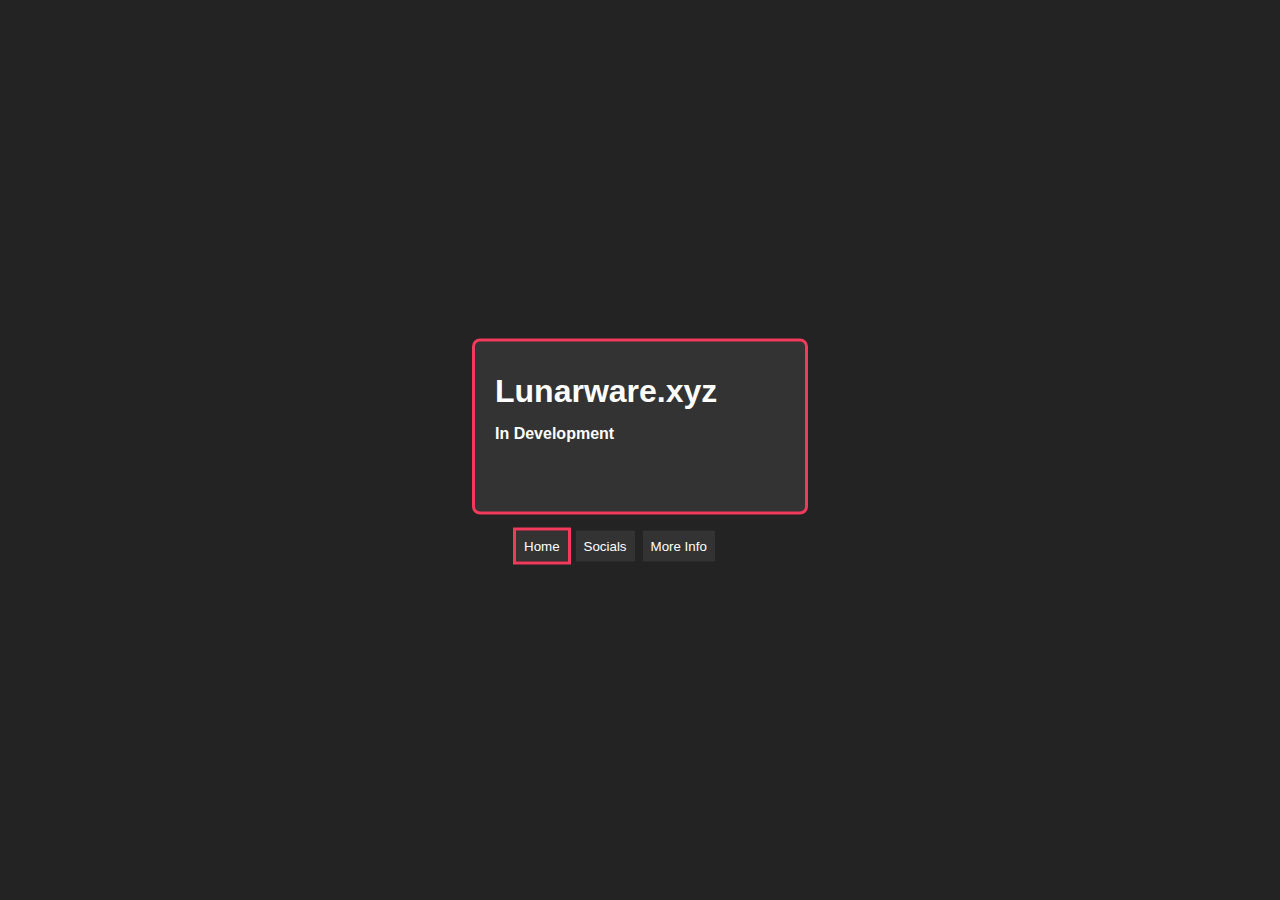
<file: index.html>
<!DOCTYPE html>
<html lang="en">
<head>
    <meta charset="UTF-8">
    <meta http-equiv="X-UA-Compatible" content="IE=edge">
    <meta name="viewport" content="width=device-width, initial-scale=1.0">
    <title>lunarware.xyz</title>
    <script src="assets/scripts/index.js" defer></script>
    <link rel="stylesheet" href="assets/css/style.css">
    <link rel="shortcut icon" href="assets/86624147.png" type="image/x-icon">
</head>
<body>

    <div id="blob"></div>
    <div id="blur"></div>

    <main>
        <div class="one">
            <div class="wan active"><h1>Lunarware.xyz <br><span>In Development</span></h1></div>
            <div class="too">
                <ul>
                    <li><a href="assets/links/github.html" target="blank_">Github</a></li>
                    <li><a href="assets/links/discord.html" target="blank_">Discord</a></li>
                    <li><a href="assets/links/youtube.html" target="blank_">Youtube</a></li>
                </ul>
            </div>
            <div class="free">
                <h4>Software solutions brought to you</h4><br>
                <h4>Contact me at: <br>
                    <span>lunar@lunarware.xyz</span>
                </h4>
            </div>
        </div>
        <div class="two">
            <ul>
                <li><button class="active" id="wan">Home</button></li>
                <li><button                id="too">Socials</button></li>
                <li><button                id="free">More Info</button></li>
            </ul>
        </div>
    </main>
</body>
</html>
</file>
<file: assets/css/style.css>
html,body{ 
    width: 100%;
    height: 100%;
    margin: 0;
    padding: 0;
    overflow: hidden;
}

#blob {
    position: absolute;
    border-radius: 50%;
    background: #d21a3c;
    width: 200px;
    height: 200px;
    top: -1000px;
    translate: -50% -50%;
}

#blur {
    height: 100%;
    width: 100%;
    backdrop-filter: blur(64px);
    cursor: none;
}

* {
    font-family: sans-serif;
    color: white;
     /* * Debuging  */
     /* outline: rgba(255, 255, 255, 0.5) 4px solid; */
    
}

body {
    background-color: #232323;
}

main {
    position: absolute;
    top: 50%;
    left: 50%;
    transform: translate(-50%, -50%);
    padding: 20px;
}

main div.one {
    position: relative;
    background-color: #333333;
    border-radius: 8px;
    border: solid #F23a5c 3px;
    transition-duration: .2s;
    padding: 10px 10px 50px 20px;
    overflow: hidden;
    height: 110px;
    width: 300px;
}

main div.one:hover {
    box-shadow: #F23a5c 3px 3px 0px;
}


main div.one h1 span {
    font-size: 16px;
}

main div.one ul {
    list-style: none;
    position: absolute;
    bottom: 0;
}

main div.one ul li {
    float: right;
}

main div.one ul li a {
    text-decoration: none;
    padding: 8px;
    padding-inline: 6px;
    background-color: #434343;
    border-radius: 4px;
    margin-inline: 4px;
    border: solid #F23a5c 2px;
    transition-duration: .3s;
}

main div.one ul li a:hover {
    box-shadow: #F23a5c 2px 2px 0px;
}

main div.two {
    background-color: #333333;
}

main div.two ul {
    list-style: none;

}
main div.two li {
    float: left;
}

main div.two button {
    background-color: #333333;
    border: none;
    padding: 8px 8px 8px 8px;
    z-index: 1;
    transition-duration: .2s;
    margin-inline: 4px;
}

main div.two button.active {
    outline: 3px #F23a5c solid;
}

main div.one div {
    position: absolute;
    height: 150px;
    width: 300px;
    top: 170px;
    transition-duration: .4s;
}

main div.one div.active {
    top: 10px;
}

main div.free span {
    font-weight: 200;
}
</file>
